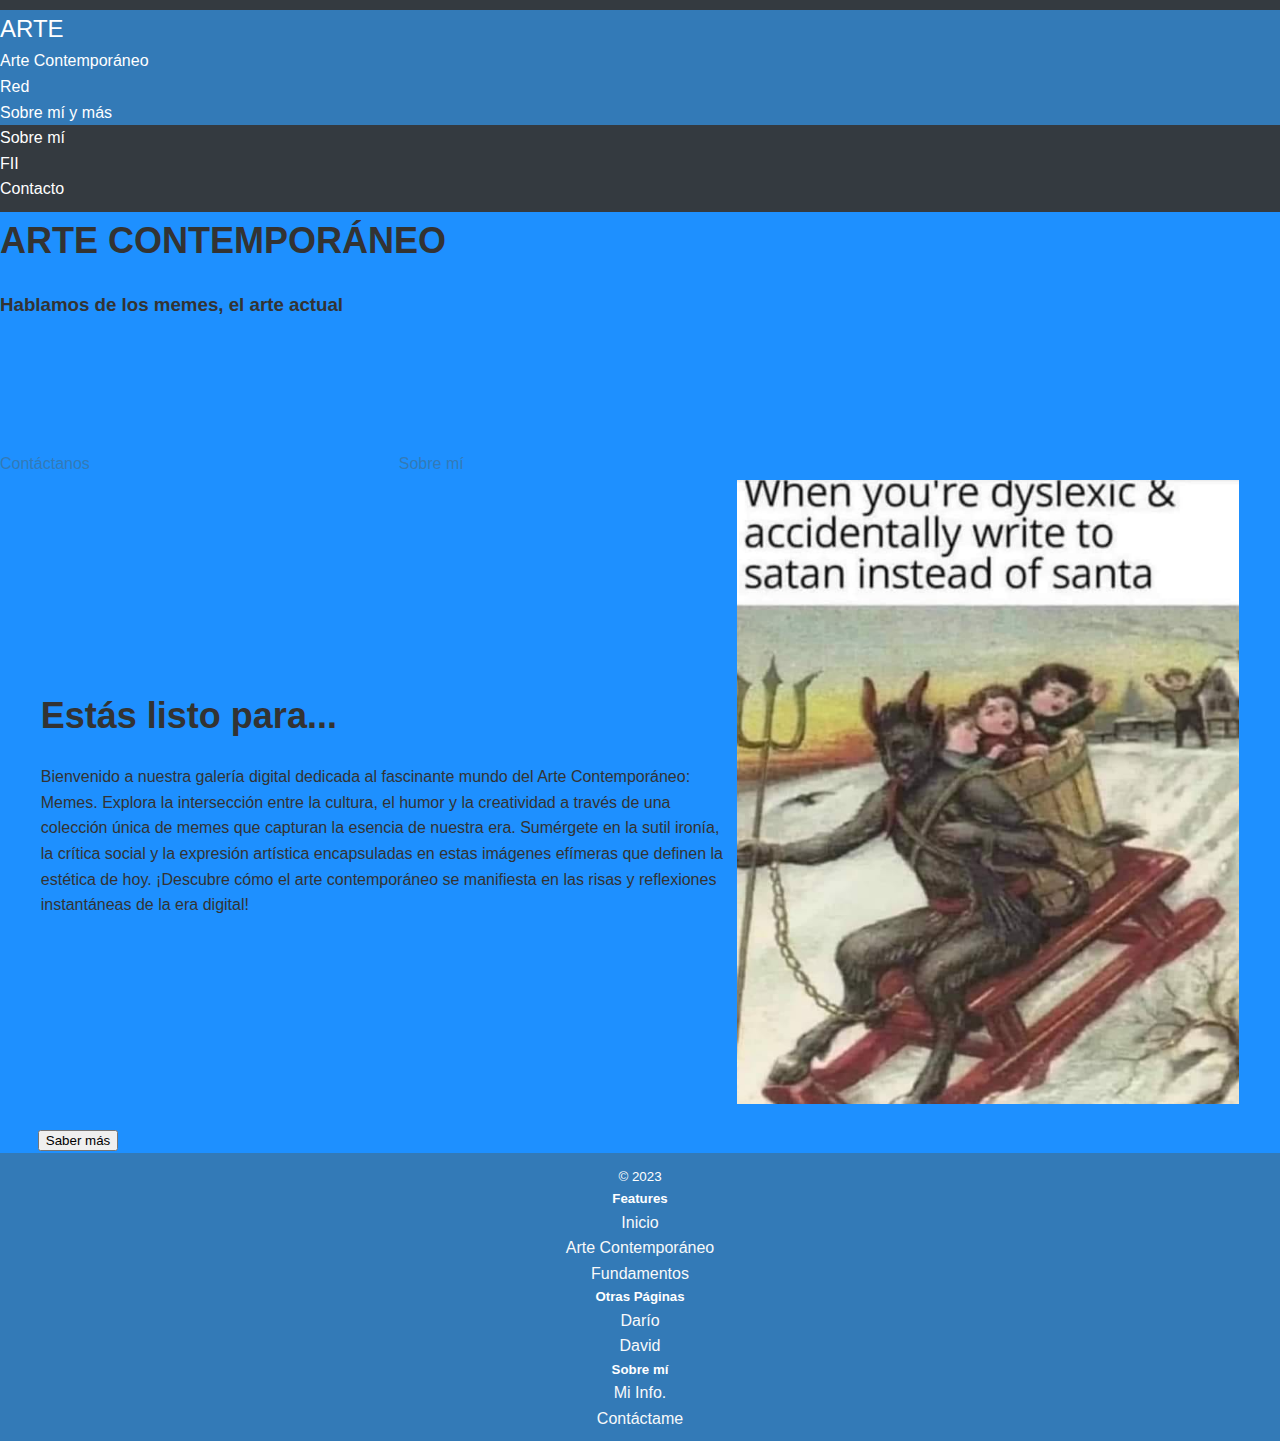
<file: index.html>
<!DOCTYPE html>
<html lang="en">

<head>
  <meta charset="UTF-8">
  <meta http-equiv="X-UA-Compatible" content="IE=edge">
  <meta name="viewport" content="width=device-width, initial-scale=1.0">
  <title>PAGINA PRINCIPAL</title>
  <link rel="stylesheet" href="css/style.css">
  <link href="https://cdn.jsdelivr.net/npm/bootstrap@5.3.2/dist/css/bootstrap.min.css" rel="stylesheet"
    integrity="sha384-T3c6CoIi6uLrA9TneNEoa7RxnatzjcDSCmG1MXxSR1GAsXEV/Dwwykc2MPK8M2HN" crossorigin="anonymous">
</head>

<body>
  <script src="https://cdn.jsdelivr.net/npm/bootstrap@5.3.2/dist/js/bootstrap.bundle.min.js"
    integrity="sha384-C6RzsynM9kWDrMNeT87bh95OGNyZPhcTNXj1NW7RuBCsyN/o0jlpcV8Qyq46cDfL"
    crossorigin="anonymous"></script>
  <header>
  </header>
  <nav class="navbar navbar-expand-lg bg-body-tertiary">
    <div class="container-fluid">
      <a class="navbar-brand" href="index.html">ARTE</a>

      </button>
      <div class="collapse navbar-collapse" id="navbarNavDropdown">
        <ul class="navbar-nav">
          <li class="nav-item">
            <a class="nav-link" href="public/contemporaneo.html">Arte Contemporáneo</a>
          </li>
          <li class="nav-item">
            <a class="nav-link" href="public/red.html">Red</a>
          </li>
          <li class="nav-item dropdown">
            <a class="nav-link dropdown-toggle" href="public/sobreMi.html" role="button" data-bs-toggle="dropdown"
              aria-expanded="false">
              Sobre mí y más
            </a>
            <ul class="dropdown-menu">
              <li><a class="dropdown-item" href="public/sobreMi.html">Sobre mí</a></li>
              <li><a class="dropdown-item" href="public/fIi.html">FII</a></li>
              <li><a class="dropdown-item" href="public/contacto.html">Contacto</a></li>
            </ul>
          </li>
        </ul>
      </div>
    </div>
  </nav>

  <div class="banner">
    <div class="position-relative overflow-hidden text-center">
      <div class="col-md-6 p-lg-5 mx-auto my-5">
        <h1 class="display-3 fw-bold">ARTE CONTEMPORÁNEO</h1>
        <h3 class="fw-normal text-muted mb-3">Hablamos de los memes, el arte actual</h3>
        <div class="d-flex gap-3 justify-content-center lead fw-normal">
          <a class="icon-link" href="public/contacto.html">
            Contáctanos
            <svg class="bi">
              <use xlink:href="#chevron-right"></use>
            </svg>
          </a>
          <a class="icon-link" href="public/sobreMi.html">
            Sobre mí
            <svg class="bi">
              <use xlink:href="#chevron-right"></use>
            </svg>
          </a>
        </div>
      </div>
      <div class="product-device shadow-sm d-none d-md-block"></div>
      <div class="product-device product-device-2 shadow-sm d-none d-md-block"></div>
    </div>
  </div>
  <div class="descripcion">
    <div class="p-5 mb-4 bg-body-tertiary rounded-3">
      <div class="containerfluid py-5">
        <table>
          <tr>
            <td>
              <h1 class="display-5 fw-bold">Estás listo para...</h1>
              <p class="col-md-8 fs-4">Bienvenido a nuestra galería digital dedicada al fascinante
                mundo del Arte Contemporáneo: Memes. Explora la intersección entre la cultura,
                el humor y la creatividad a través de una colección única de memes que capturan
                la esencia de nuestra era. Sumérgete en la sutil ironía, la crítica social y la
                expresión artística encapsuladas en estas imágenes efímeras que definen la
                estética de hoy. ¡Descubre cómo el arte contemporáneo se manifiesta en las
                risas y reflexiones instantáneas de la era digital!
              </p>
              <td>
                <img class="imagenInicio" src="public/img/descripcion.png">
              </td>
            </tr>
            </table>
              <button type="button" onclick="location.href='public/contemporaneo.html'" class="btn btn-primary btn-lg"
                type="button">Saber más</button>
            </td>
          </tr>
          <tr>
      </div>
    </div>
  </div>

</body>
<footer>
  <div class="row">

    <div class="col-12 col-md">
      <small class="d-block mb-3 text-body-secondary">© 2023</small>
    </div>
    <div class="col-6 col-md">
      <h5>Features</h5>
      <ul class="list-unstyled text-small">
        <li><a class="enlaceFooter" href="index.html">Inicio</a></li>
        <li><a class="enlaceFooter" href="public/contemporaneo.html">Arte Contemporáneo</a></li>
        <li><a class="enlaceFooter" href="public/fIi.html">Fundamentos</a></li>
    </div>
    <div class="col-6 col-md">
      <h5>Otras Páginas</h5>
      <ul class="list-unstyled text-small">
        <li><a class="enlaceFooter" target="_blank" href="https://dariblue.github.io/Trabajo-Web-individual/">Darío</a></li>
        <li><a class="enlaceFooter" target="_blank" href="https://daviddas777.github.io/MiPaginaWeb/">David</a></li>
      </ul>
    </div>
    <div class="col-6 col-md">
      <h5>Sobre mí</h5>
      <ul class="list-unstyled text-small">
        <li><a class="enlaceFooter" href="public/sobreMi.html">Mi Info.</a></li>
        <li><a class="enlaceFooter" href="public/contacto.html">Contáctame</a></li>
      </ul>
    </div>
  </div>
</footer>

</html>
</file>
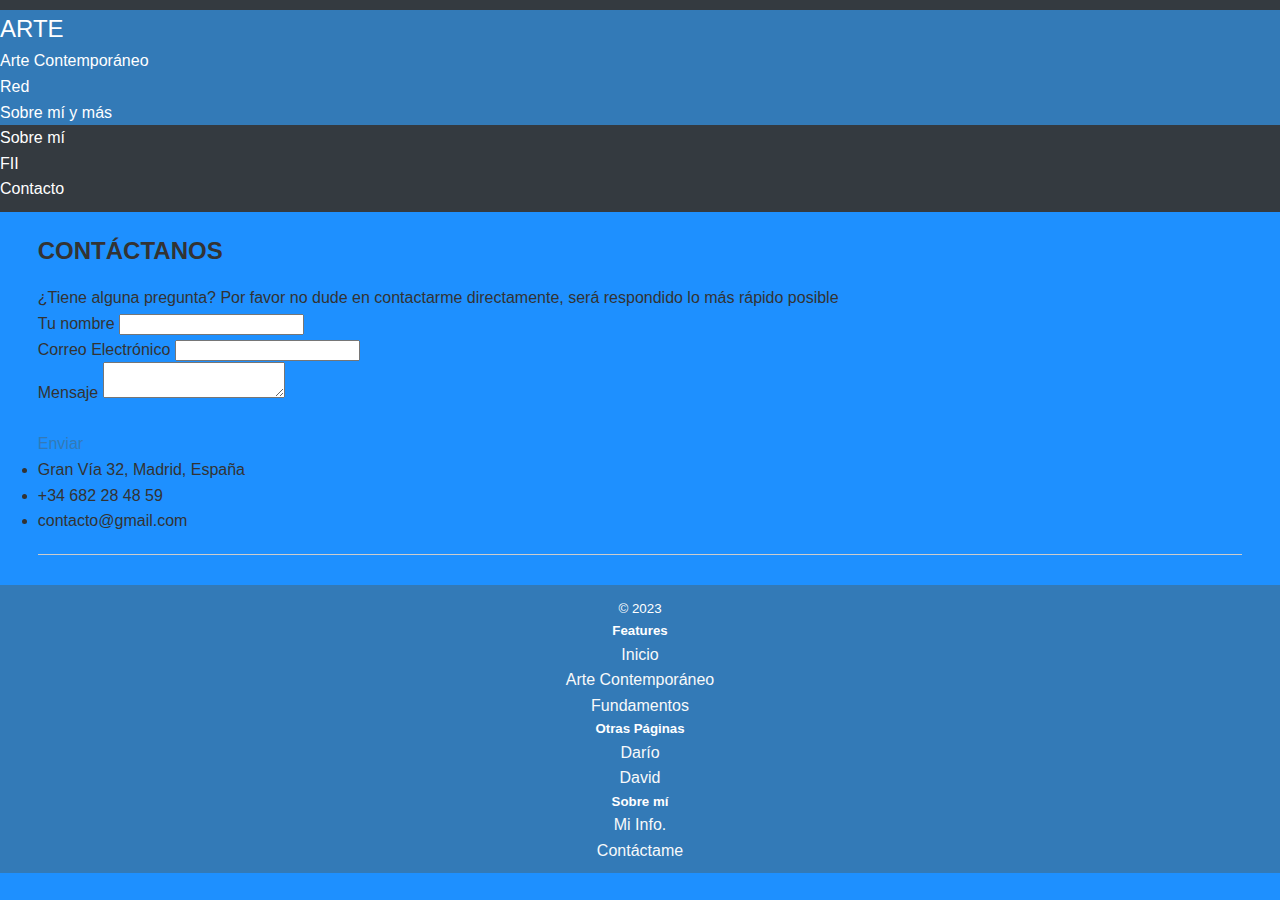
<file: public/contacto.html>
<!DOCTYPE html>
<html lang="en">

<head>
    <meta charset="UTF-8">
    <meta http-equiv="X-UA-Compatible" content="IE=edge">
    <meta name="viewport" content="width=device-width, initial-scale=1.0">
    <title>PAGINA PRINCIPAL</title>
    <link rel="stylesheet" href="../css/style.css">
    <link href="https://cdn.jsdelivr.net/npm/bootstrap@5.3.2/dist/css/bootstrap.min.css" rel="stylesheet"
        integrity="sha384-T3c6CoIi6uLrA9TneNEoa7RxnatzjcDSCmG1MXxSR1GAsXEV/Dwwykc2MPK8M2HN" crossorigin="anonymous">
</head>

<body>
    <script src="https://cdn.jsdelivr.net/npm/bootstrap@5.3.2/dist/js/bootstrap.bundle.min.js"
        integrity="sha384-C6RzsynM9kWDrMNeT87bh95OGNyZPhcTNXj1NW7RuBCsyN/o0jlpcV8Qyq46cDfL"
        crossorigin="anonymous"></script>
    <header>
    </header>
    <nav class="navbar navbar-expand-lg bg-body-tertiary">
        <div class="container-fluid">
            <a class="navbar-brand" href="../index.html">ARTE</a>

            </button>
            <div class="collapse navbar-collapse" id="navbarNavDropdown">
                <ul class="navbar-nav">
                    <li class="nav-item">
                        <a class="nav-link" href="contemporaneo.html">Arte Contemporáneo</a>
                    </li>
                    <li class="nav-item">
                        <a class="nav-link" href="red.html">Red</a>
                    </li>
                    <li class="nav-item dropdown">
                        <a class="nav-link dropdown-toggle" href="sobreMi.html" role="button" data-bs-toggle="dropdown"
                            aria-expanded="false">
                            Sobre mí y más
                        </a>
                        <ul class="dropdown-menu">
                            <li><a class="dropdown-item" href="sobreMi.html">Sobre mí</a></li>
                            <li><a class="dropdown-item" href="fIi.html">FII</a></li>
                            <li><a class="dropdown-item" href="contacto.html">Contacto</a></li>
                        </ul>
                    </li>
                </ul>
            </div>
        </div>
    </nav>
    <section class="mb-4">
        <h2 class="h1-responsive font-weight-bold text-center my-4">CONTÁCTANOS</h2>
        
        <p class="text-center w-responsive mx-auto mb-5">¿Tiene alguna pregunta? Por favor no dude
            en contactarme directamente, será respondido lo más rápido posible</p>
        <div class="row">
            <div class="col-md-9 mb-md-0 mb-5">
                <form id="contact-form" name="contact-form" action="" method="POST">
                    <div class="row">
                        <div class="col-md-6">
                            <div class="md-form mb-0">
                                <label for="name" class="">Tu nombre</label>
                                <input type="text" id="nombre" name="nombre" class="form-control">
                            </div>
                        </div>
                        <div class="col-md-6">
                            <div class="md-form mb-0">
                                <label for="email" class="">Correo Electrónico</label>
                                <input type="text" id="email" name="email" class="form-control">
                            </div>
                        </div>
                    </div>
                    <div class="row">
                        <div class="col-md-12">

                            <div class="md-form">
                                <label for="mensaje">Mensaje</label>
                                <textarea type="text" id="mensaje" name="mensaje" rows="2"
                                    class="form-control md-textarea"></textarea>
                            </div>
                        </div>
                    </div>
                </form>
                <br>
                <div class="text-center text-md-left">
                    <a class="btn btn-primary" onclick="href='contacto.html'">Enviar</a>
                </div>
                <div></div>
            </div>

            <div class="col-md-3 text-center">
                <ul class="list-unstyled mb-0">
                    <li><i class="fas fa-map-marker-alt fa-2x"></i>
                        <p>Gran Vía 32, Madrid, España</p>
                    </li>

                    <li><i class="fas fa-phone mt-4 fa-2x"></i>
                        <p>+34 682 28 48 59</p>
                    </li>

                    <li><i class="fas fa-envelope mt-4 fa-2x"></i>
                        <p>contacto@gmail.com</p>
                    </li>
                </ul>
            </div>

        </div>

    </section>

</body>
<footer>
    <div class="row">
        <div class="col-12 col-md">
            <small class="d-block mb-3 text-body-secondary">© 2023</small>
        </div>
        <div class="col-6 col-md">
            <h5>Features</h5>
            <ul class="list-unstyled text-small">
                <li><a class="enlaceFooter" href="../index.html">Inicio</a></li>
                <li><a class="enlaceFooter" href="contemporaneo.html">Arte Contemporáneo</a></li>
                <li><a class="enlaceFooter" href="fIi.html">Fundamentos</a></li>
        </div>
        <div class="col-6 col-md">
            <h5>Otras Páginas</h5>
            <ul class="list-unstyled text-small">
                <li><a class="enlaceFooter" target="_blank" href="https://dariblue.github.io/Trabajo-Web-individual/">Darío</a></li>
                <li><a class="enlaceFooter" target="_blank" href="https://daviddas777.github.io/MiPaginaWeb/">David</a></li>
            </ul>
        </div>
        <div class="col-6 col-md">
            <h5>Sobre mí</h5>
            <ul class="list-unstyled text-small">
                <li><a class="enlaceFooter" href="sobreMi.html">Mi Info.</a></li>
                <li><a class="enlaceFooter" href="contacto.html">Contáctame</a></li>
            </ul>
        </div>
    </div>
</footer>

</html>
</file>
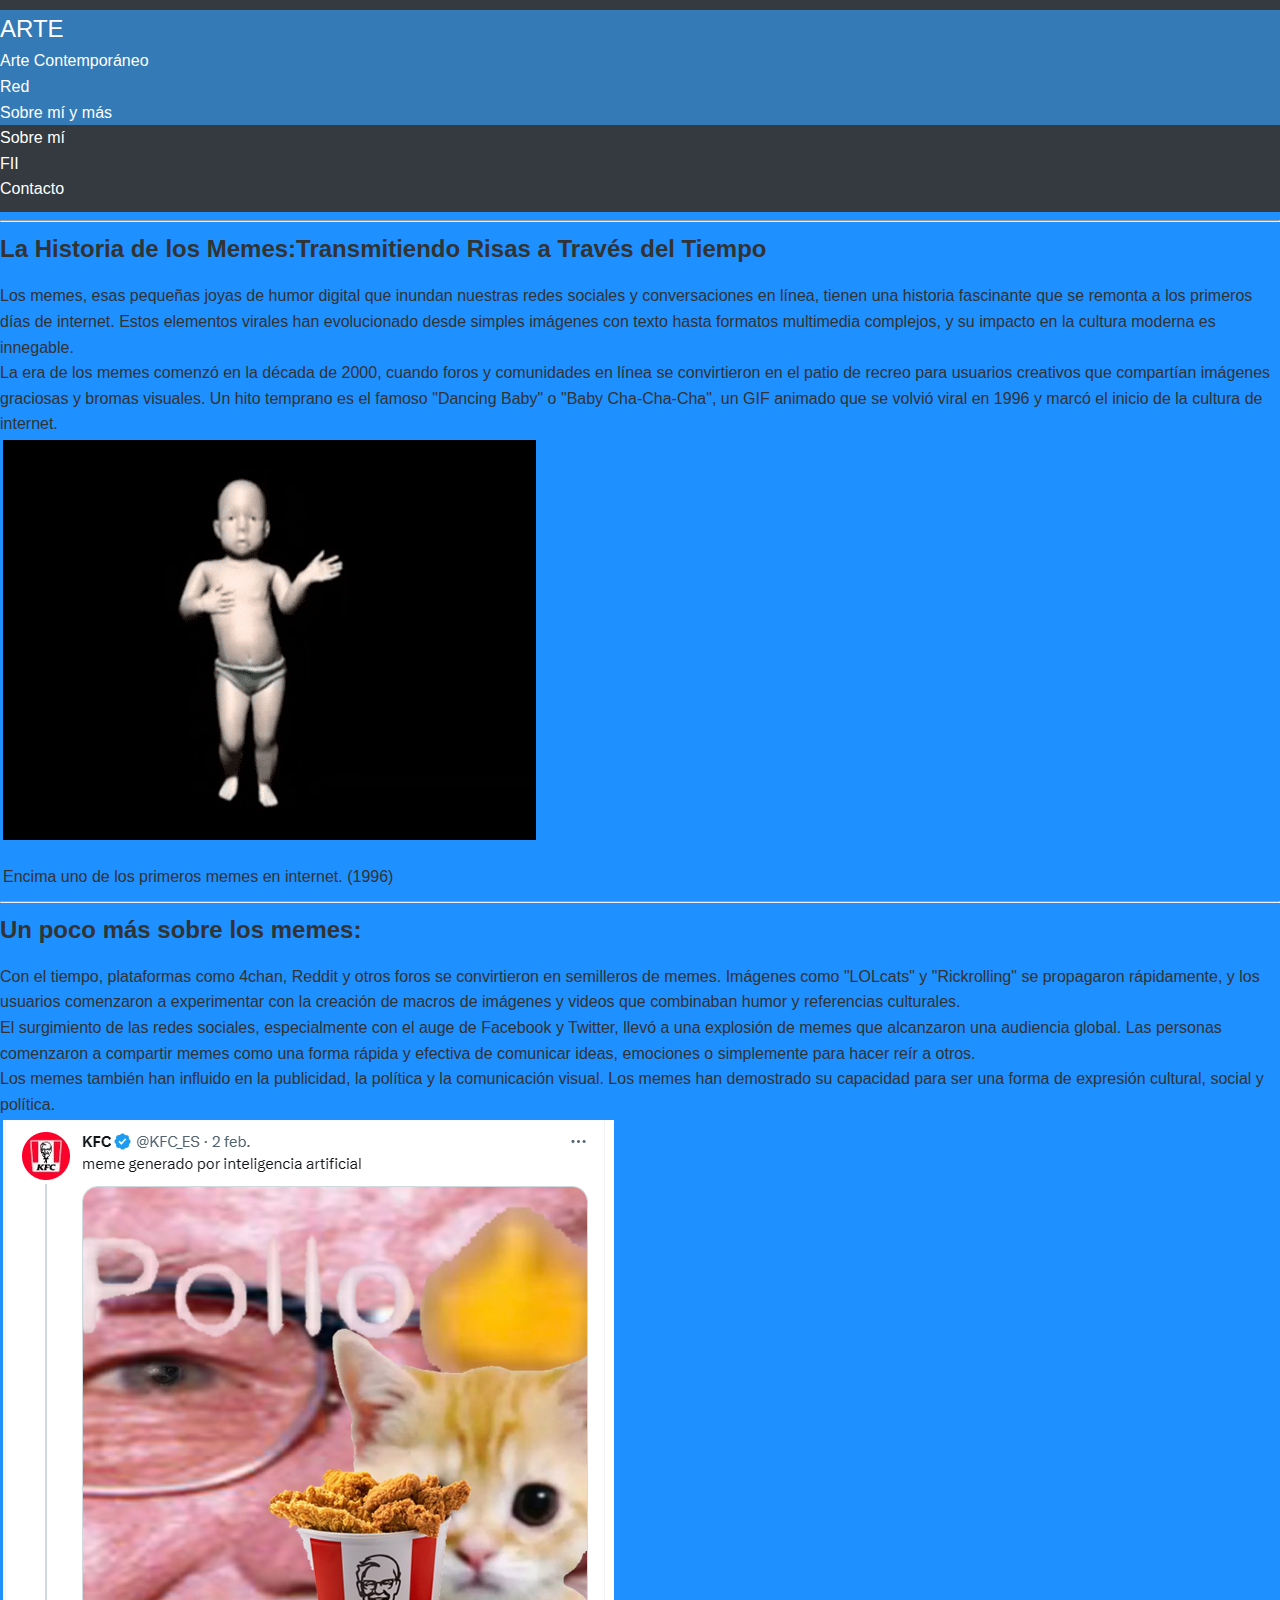
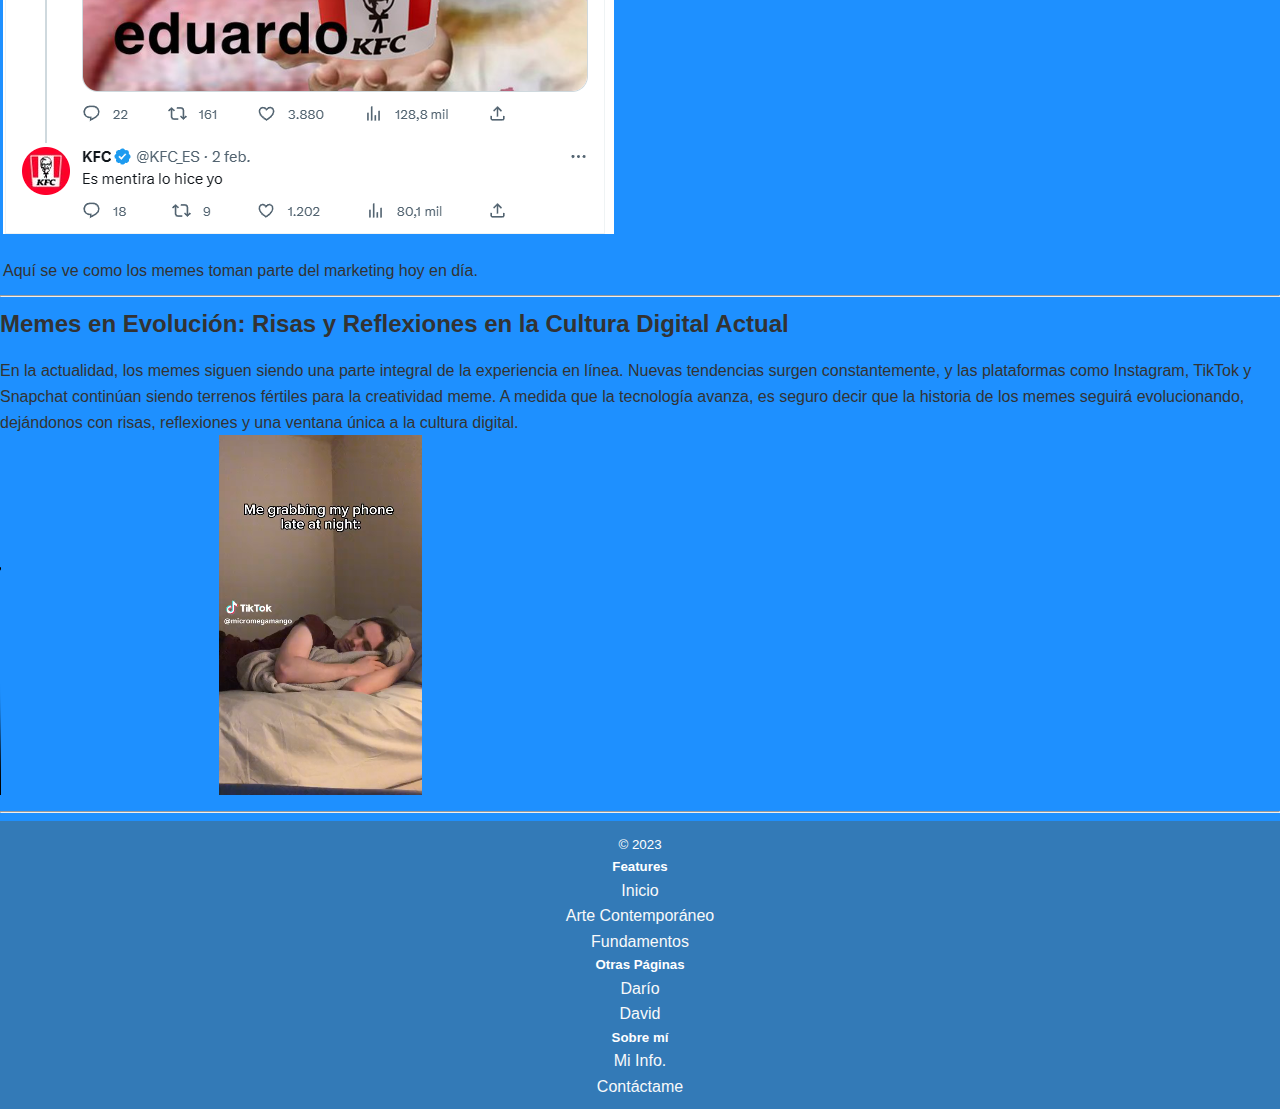
<file: public/contemporaneo.html>
<!DOCTYPE html>
<html lang="en">

<head>
    <meta charset="UTF-8">
    <meta http-equiv="X-UA-Compatible" content="IE=edge">
    <meta name="viewport" content="width=device-width, initial-scale=1.0">
    <title>PAGINA PRINCIPAL</title>
    <link rel="stylesheet" href="../css/style.css">
    <link href="https://cdn.jsdelivr.net/npm/bootstrap@5.3.2/dist/css/bootstrap.min.css" rel="stylesheet"
        integrity="sha384-T3c6CoIi6uLrA9TneNEoa7RxnatzjcDSCmG1MXxSR1GAsXEV/Dwwykc2MPK8M2HN" crossorigin="anonymous">
</head>

<body>
    <script src="https://cdn.jsdelivr.net/npm/bootstrap@5.3.2/dist/js/bootstrap.bundle.min.js"
        integrity="sha384-C6RzsynM9kWDrMNeT87bh95OGNyZPhcTNXj1NW7RuBCsyN/o0jlpcV8Qyq46cDfL"
        crossorigin="anonymous"></script>
    <header>
    </header>
    <nav class="navbar navbar-expand-lg bg-body-tertiary">
        <div class="container-fluid">
            <a class="navbar-brand" href="../index.html">ARTE</a>

            </button>
            <div class="collapse navbar-collapse" id="navbarNavDropdown">
                <ul class="navbar-nav">
                    <li class="nav-item">
                        <a class="nav-link" href="contemporaneo.html">Arte Contemporáneo</a>
                    </li>
                    <li class="nav-item">
                        <a class="nav-link" href="red.html">Red</a>
                    </li>
                    <li class="nav-item dropdown">
                        <a class="nav-link dropdown-toggle" href="sobreMi.html" role="button" data-bs-toggle="dropdown"
                            aria-expanded="false">
                            Sobre mí y más
                        </a>
                        <ul class="dropdown-menu">
                            <li><a class="dropdown-item" href="sobreMi.html">Sobre mí</a></li>
                            <li><a class="dropdown-item" href="fIi.html">FII</a></li>
                            <li><a class="dropdown-item" href="contacto.html">Contacto</a></li>
                        </ul>
                    </li>
                </ul>
            </div>
        </div>
    </nav>



    <div class="container marketing">

        <hr class="featurette-divider">

        <div class="row featurette">
            <div class="col-md-7">
                <h2 class="featurette-heading fw-normal lh-1">La Historia de los Memes:<span
                        class="text-body-secondary">Transmitiendo Risas a Través del Tiempo </span></h2>
                <p class="lead">Los memes, esas pequeñas joyas de humor digital que inundan
                    nuestras redes sociales y conversaciones en línea, tienen una historia
                    fascinante que se remonta a los primeros días de internet. Estos elementos
                    virales han evolucionado desde simples imágenes con texto hasta formatos
                    multimedia complejos, y su impacto en la cultura moderna es innegable.
                </p>
                <p class="lead">La era de los memes comenzó en la década de 2000, cuando foros y comunidades
                    en línea se convirtieron en el patio de recreo para usuarios creativos que
                    compartían imágenes graciosas y bromas visuales. Un hito temprano es el famoso
                    "Dancing Baby" o "Baby Cha-Cha-Cha", un GIF animado que se volvió viral en 1996
                    y marcó el inicio de la cultura de internet.</p>
            </div>
            <div class="col-md-5">
                <table>
                    <tr>
                        <td><img src="img/babygif.gif"></td>
                    </tr>
                    <tr>
                        <td>
                            <p class="pieFoto">Encima uno de los primeros memes en internet. (1996)</p>
                        </td>
                    </tr>
                </table>
            </div>
        </div>

        <hr class="featurette-divider">

        <div class="row featurette">
            <div class="col-md-7 order-md-2">
                <h2 class="featurette-heading fw-normal lh-1">Un poco más sobre los memes: </h2>
                <p class="lead">
                    Con el tiempo, plataformas como 4chan, Reddit y otros foros se convirtieron en
                    semilleros de memes. Imágenes como "LOLcats" y "Rickrolling" se propagaron
                    rápidamente, y los usuarios comenzaron a experimentar con la creación de macros
                    de imágenes y videos que combinaban humor y referencias culturales.
                </p>
                <p class="lead">El surgimiento de las redes sociales, especialmente con el auge
                    de Facebook y Twitter, llevó a una explosión de memes que alcanzaron una
                    audiencia global. Las personas comenzaron a compartir memes como una forma
                    rápida y efectiva de comunicar ideas, emociones o simplemente para hacer
                    reír a otros.
                </p>
                <p class="lead">Los memes también han influido en la publicidad, la política y
                    la comunicación visual. Los memes han demostrado su capacidad para ser una forma de
                    expresión cultural, social y política.
                </p>
            </div>
            <div class="col-md-5 order-md-1">
                <table>
                    <tr>
                        <td><img src="img/twitter-kfc4.png"></td>
                    </tr>
                    <tr>
                        <td>
                            <p class="pieFoto">Aquí se ve como los memes toman parte del marketing hoy en día.</p>
                        </td>
                    </tr>
                </table>
            </div>
        </div>

        <hr class="featurette-divider">

        <div class="row featurette">
            <div class="col-md-7">
                <h2 class="featurette-heading fw-normal lh-1">Memes en Evolución: <span
                        class="text-body-secondary">Risas y Reflexiones en la Cultura Digital Actual</span></h2>
                <p class="lead">En la actualidad, los memes siguen siendo una parte integral de 
                    la experiencia en línea. Nuevas tendencias surgen constantemente, y las 
                    plataformas como Instagram, TikTok y Snapchat continúan siendo terrenos 
                    fértiles para la creatividad meme. A medida que la tecnología avanza, es 
                    seguro decir que la historia de los memes seguirá evolucionando, dejándonos 
                    con risas, reflexiones y una ventana única a la cultura digital.</p>
            </div>
            <div class="col-md-5">
                <video width="640" height="360" controls>
                <source src="img/tiktokvideo.mp4" type="video/mp4">
            </div>
        </div>

        <hr class="featurette-divider">

    </div>



</body>
<footer>
    <div class="row">
        <div class="col-12 col-md">
            <small class="d-block mb-3 text-body-secondary">© 2023</small>
        </div>
        <div class="col-6 col-md">
            <h5>Features</h5>
            <ul class="list-unstyled text-small">
                <li><a class="enlaceFooter" href="../index.html">Inicio</a></li>
                <li><a class="enlaceFooter" href="contemporaneo.html">Arte Contemporáneo</a></li>
                <li><a class="enlaceFooter" href="fIi.html">Fundamentos</a></li>
        </div>
        <div class="col-6 col-md">
            <h5>Otras Páginas</h5>
            <ul class="list-unstyled text-small">
                 <li><a class="enlaceFooter" target="_blank" href="https://dariblue.github.io/Trabajo-Web-individual/">Darío</a></li>
                <li><a class="enlaceFooter" target="_blank" href="https://daviddas777.github.io/MiPaginaWeb/">David</a></li>
            </ul>
        </div>
        <div class="col-6 col-md">
            <h5>Sobre mí</h5>
            <ul class="list-unstyled text-small">
                <li><a class="enlaceFooter" href="sobreMi.html">Mi Info.</a></li>
                <li><a class="enlaceFooter" href="contacto.html">Contáctame</a></li>
            </ul>
        </div>
    </div>
</footer>

</html>
</file>
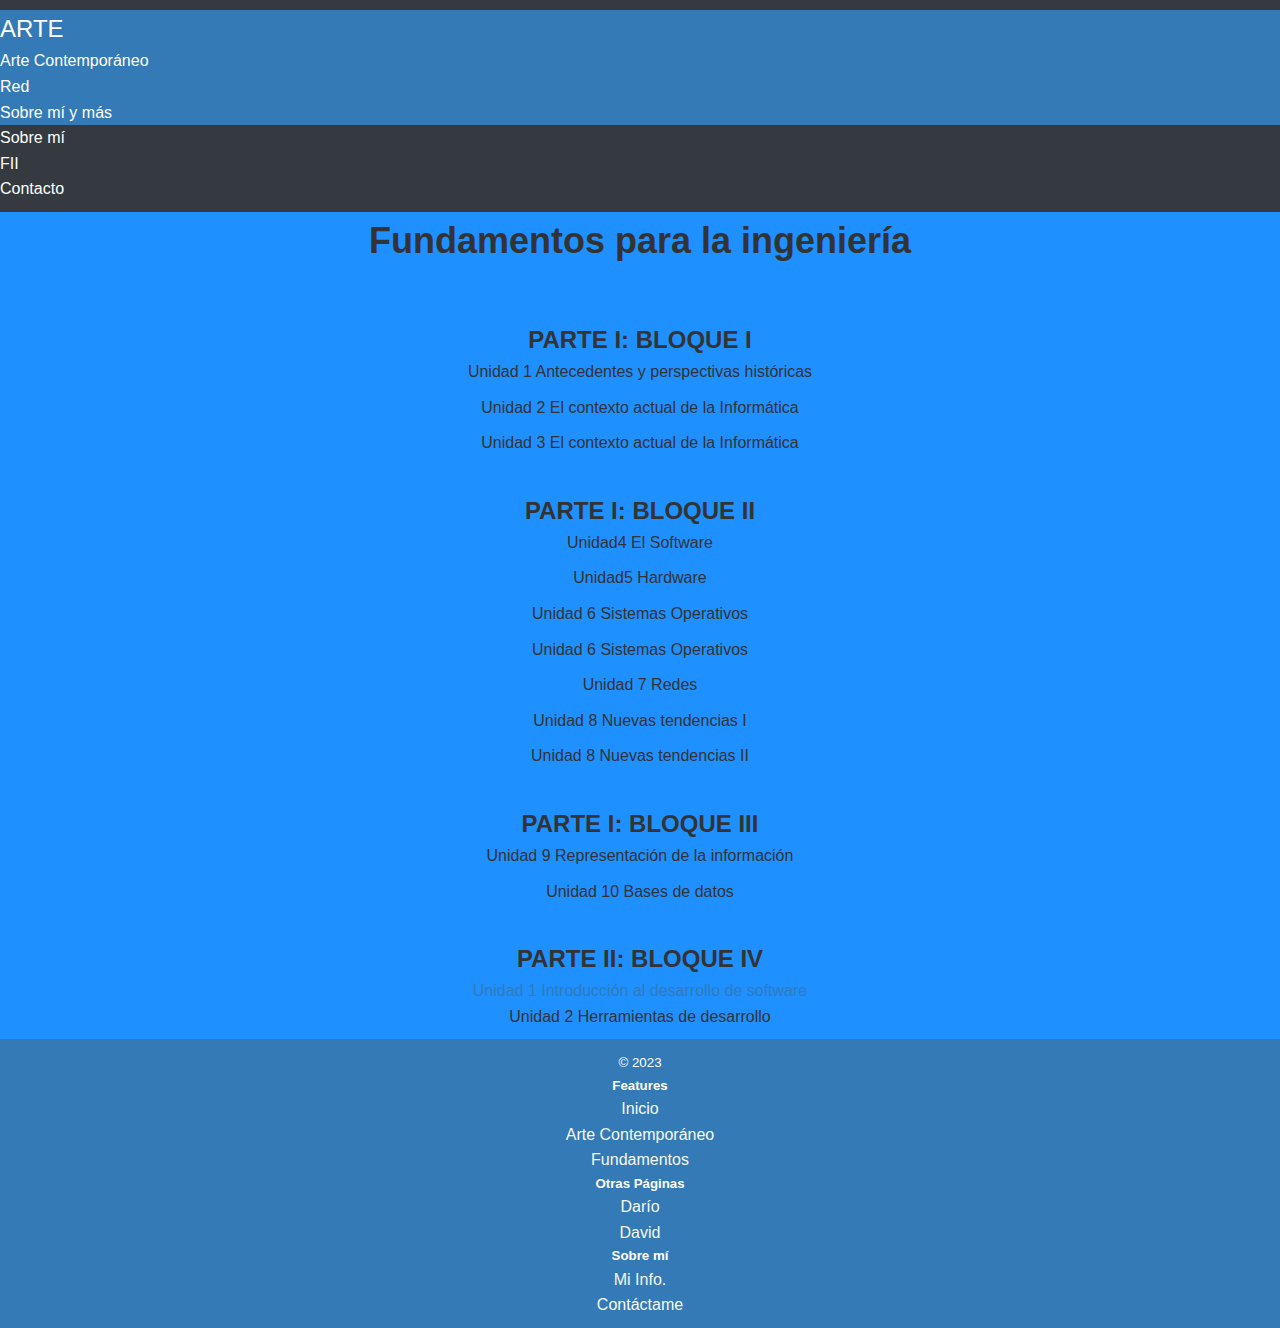
<file: public/fIi.html>
<!DOCTYPE html>
<html lang="en">

<head>
    <meta charset="UTF-8">
    <meta http-equiv="X-UA-Compatible" content="IE=edge">
    <meta name="viewport" content="width=device-width, initial-scale=1.0">
    <title>PAGINA PRINCIPAL</title>
    <link rel="stylesheet" href="../css/style.css">
    <link href="https://cdn.jsdelivr.net/npm/bootstrap@5.3.2/dist/css/bootstrap.min.css" rel="stylesheet"
        integrity="sha384-T3c6CoIi6uLrA9TneNEoa7RxnatzjcDSCmG1MXxSR1GAsXEV/Dwwykc2MPK8M2HN" crossorigin="anonymous">
</head>

<body>
    <script src="https://cdn.jsdelivr.net/npm/bootstrap@5.3.2/dist/js/bootstrap.bundle.min.js"
        integrity="sha384-C6RzsynM9kWDrMNeT87bh95OGNyZPhcTNXj1NW7RuBCsyN/o0jlpcV8Qyq46cDfL"
        crossorigin="anonymous"></script>
    <header>
    </header>
    <nav class="navbar navbar-expand-lg bg-body-tertiary">
        <div class="container-fluid">
            <a class="navbar-brand" href="../index.html">ARTE</a>

            </button>
            <div class="collapse navbar-collapse" id="navbarNavDropdown">
                <ul class="navbar-nav">
                    <li class="nav-item">
                        <a class="nav-link" href="contemporaneo.html">Arte Contemporáneo</a>
                    </li>
                    <li class="nav-item">
                        <a class="nav-link" href="red.html">Red</a>
                    </li>
                    <li class="nav-item dropdown">
                        <a class="nav-link dropdown-toggle" href="sobreMi.html" role="button" data-bs-toggle="dropdown"
                            aria-expanded="false">
                            Sobre mí y más
                        </a>
                        <ul class="dropdown-menu">
                            <li><a class="dropdown-item" href="sobreMi.html">Sobre mí</a></li>
                            <li><a class="dropdown-item" href="fIi.html">FII</a></li>
                            <li><a class="dropdown-item" href="contacto.html">Contacto</a></li>
                        </ul>
                    </li>
                </ul>
            </div>
        </div>
    </nav>
    <div class="temario">
        <h1>Fundamentos para la ingeniería</h1>
        <br>
        <br>
        <h2>PARTE I: BLOQUE I</h2>
        <p>Unidad 1 Antecedentes y perspectivas históricas</p>
        <p>Unidad 2 El contexto actual de la Informática</p>
        <p>Unidad 3 El contexto actual de la Informática</p>
        <br>
        <h2>PARTE I: BLOQUE II</h2>
        <p>Unidad4 El Software</p>
        <p>Unidad5 Hardware</p>
        <p>Unidad 6 Sistemas Operativos</p>
        <p>Unidad 6 Sistemas Operativos</p>
        <p>Unidad 7 Redes</p>
        <p>Unidad 8 Nuevas tendencias I</p>
        <p>Unidad 8 Nuevas tendencias II</p>
        <br>
        <h2>PARTE I: BLOQUE III</h2>
        <p>Unidad 9 Representación de la información</p>
        <p>Unidad 10 Bases de datos</p>
        <br>
        <h2>PARTE II: BLOQUE IV</h2>
        <a target="_blank" href="img/FII_P2_M5_Unidad_1_Introducción al desarrollo web (11_23).pdf">Unidad 1 Introducción al desarrollo de software</a>
        <p>Unidad 2 Herramientas de desarrollo</p>
    </div>
</body>
<footer>
    <div class="row">
        <div class="col-12 col-md">
            <small class="d-block mb-3 text-body-secondary">© 2023</small>
        </div>
        <div class="col-6 col-md">
            <h5>Features</h5>
            <ul class="list-unstyled text-small">
                <li><a class="enlaceFooter" href="../index.html">Inicio</a></li>
                <li><a class="enlaceFooter" href="contemporaneo.html">Arte Contemporáneo</a></li>
                <li><a class="enlaceFooter" href="fIi.html">Fundamentos</a></li>
        </div>
        <div class="col-6 col-md">
            <h5>Otras Páginas</h5>
            <ul class="list-unstyled text-small">
                <li><a class="enlaceFooter" target="_blank" href="https://dariblue.github.io/Trabajo-Web-individual/">Darío</a></li>
                <li><a class="enlaceFooter" target="_blank" href="https://daviddas777.github.io/MiPaginaWeb/">David</a></li>
            </ul>
        </div>
        <div class="col-6 col-md">
            <h5>Sobre mí</h5>
            <ul class="list-unstyled text-small">
                <li><a class="enlaceFooter" href="sobreMi.html">Mi Info.</a></li>
                <li><a class="enlaceFooter" href="contacto.html">Contáctame</a></li>
            </ul>
        </div>
    </div>
</footer>

</html>
</file>
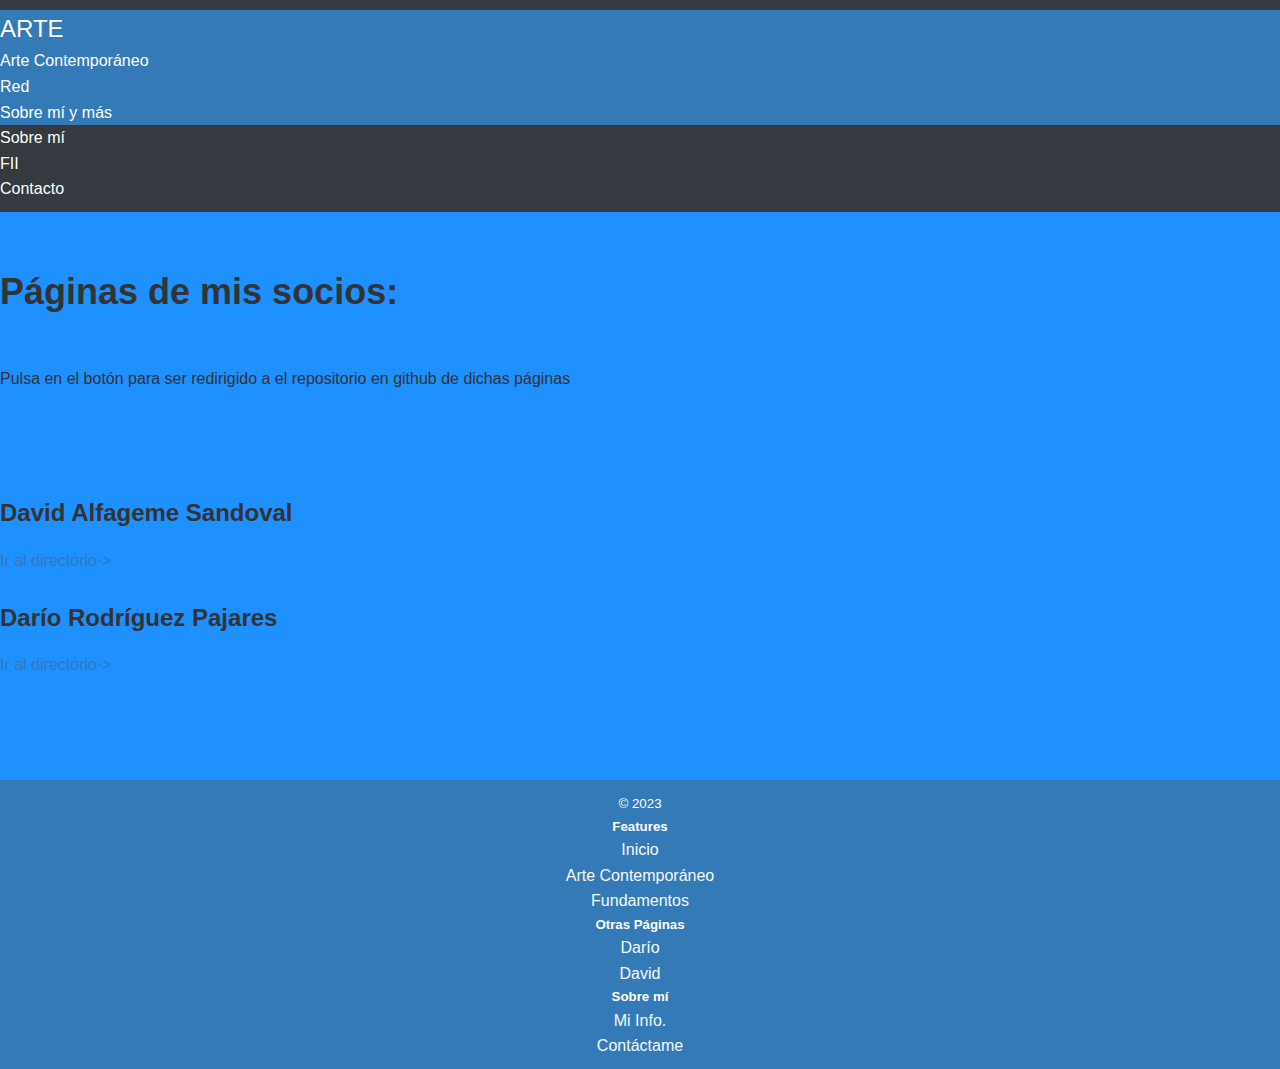
<file: public/red.html>
<!DOCTYPE html>
<html lang="en">

<head>
  <meta charset="UTF-8">
  <meta http-equiv="X-UA-Compatible" content="IE=edge">
  <meta name="viewport" content="width=device-width, initial-scale=1.0">
  <title>RED</title>
  <link rel="stylesheet" href="../css/style.css">
  <link href="https://cdn.jsdelivr.net/npm/bootstrap@5.3.2/dist/css/bootstrap.min.css" rel="stylesheet"
    integrity="sha384-T3c6CoIi6uLrA9TneNEoa7RxnatzjcDSCmG1MXxSR1GAsXEV/Dwwykc2MPK8M2HN" crossorigin="anonymous">
</head>

<body>
  <script src="https://cdn.jsdelivr.net/npm/bootstrap@5.3.2/dist/js/bootstrap.bundle.min.js"
    integrity="sha384-C6RzsynM9kWDrMNeT87bh95OGNyZPhcTNXj1NW7RuBCsyN/o0jlpcV8Qyq46cDfL"
    crossorigin="anonymous"></script>
  <header>
  </header>
  <nav class="navbar navbar-expand-lg bg-body-tertiary">
    <div class="container-fluid">
      <a class="navbar-brand" href="../index.html">ARTE</a>

      </button>
      <div class="collapse navbar-collapse" id="navbarNavDropdown">
        <ul class="navbar-nav">
          <li class="nav-item">
            <a class="nav-link" href="contemporaneo.html">Arte Contemporáneo</a>
          </li>
          <li class="nav-item">
            <a class="nav-link" href="red.html">Red</a>
          </li>
          <li class="nav-item dropdown">
            <a class="nav-link dropdown-toggle" href="sobreMi.html" role="button" data-bs-toggle="dropdown"
              aria-expanded="false">
              Sobre mí y más
            </a>
            <ul class="dropdown-menu">
              <li><a class="dropdown-item" href="sobreMi.html">Sobre mí</a></li>
              <li><a class="dropdown-item" href="fIi.html">FII</a></li>
              <li><a class="dropdown-item" href="contacto.html">Contacto</a></li>
            </ul>
          </li>
        </ul>
      </div>
    </div>
  </nav>
<div>
    <br>
    <br>
<h1>Páginas de mis socios:</h1>
<br>
<p>Pulsa en el botón para ser redirigido a el repositorio en github de dichas páginas</p>
</div>
<br>
    <br>
    <br>
    <br>
  <div class="text-center">
    <h2 class="fw-normal">David Alfageme Sandoval</h2>
    <p><a class="btn btn-secondary" target="_blank" href="https://daviddas777.github.io/MiPaginaWeb/">Ir al directorio-></a></p>
  </div>
  <br>
  <div class="text-center">
    <h2 class="fw-normal">Darío Rodríguez Pajares</h2>
    <p><a class="btn btn-secondary" target="_blank" href="https://dariblue.github.io/Trabajo-Web-individual/">Ir al directorio-></a></p>
  </div>
  <br>
  <br>
  <br>
  <br>
</body>
<footer>
  <div class="row">
    <div class="col-12 col-md">
      <small class="d-block mb-3 text-body-secondary">© 2023</small>
    </div>
    <div class="col-6 col-md">
      <h5>Features</h5>
      <ul class="list-unstyled text-small">
        <li><a class="enlaceFooter" href="../index.html">Inicio</a></li>
        <li><a class="enlaceFooter" href="contemporaneo.html">Arte Contemporáneo</a></li>
        <li><a class="enlaceFooter" href="fIi.html">Fundamentos</a></li>
    </div>
    <div class="col-6 col-md">
      <h5>Otras Páginas</h5>
      <ul class="list-unstyled text-small">
        <li><a class="enlaceFooter" target="_blank" href="https://dariblue.github.io/Trabajo-Web-individual/">Darío</a></li>
        <li><a class="enlaceFooter" target="_blank" href="https://daviddas777.github.io/MiPaginaWeb/">David</a></li>
      </ul>
    </div>
    <div class="col-6 col-md">
      <h5>Sobre mí</h5>
      <ul class="list-unstyled text-small">
        <li><a class="enlaceFooter" href="sobreMi.html">Mi Info.</a></li>
        <li><a class="enlaceFooter" href="contacto.html">Contáctame</a></li>
      </ul>
    </div>
  </div>
</footer>

</html>
</file>
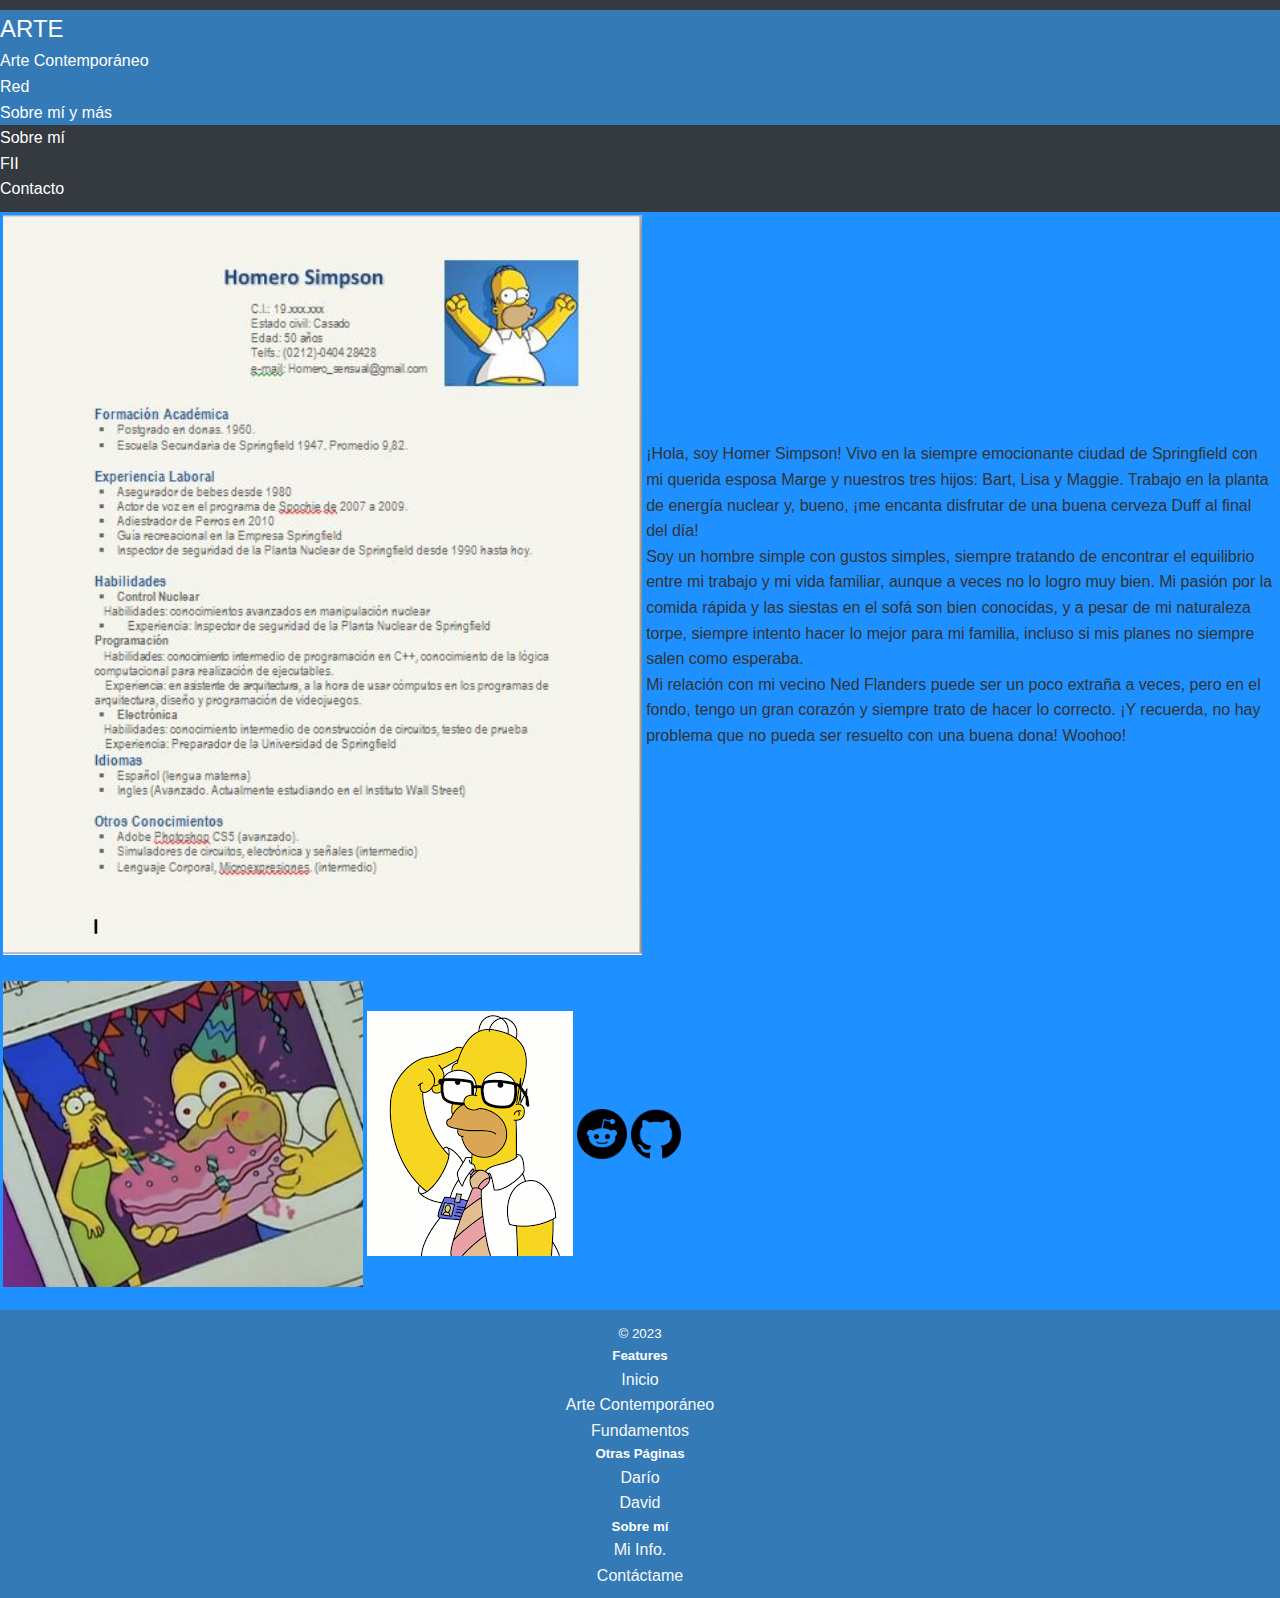
<file: public/sobreMi.html>
<!DOCTYPE html>
<html lang="en">

<head>
    <meta charset="UTF-8">
    <meta http-equiv="X-UA-Compatible" content="IE=edge">
    <meta name="viewport" content="width=device-width, initial-scale=1.0">
    <title>SOBRE MI</title>
    <link rel="stylesheet" href="../css/style.css">
    <link href="https://cdn.jsdelivr.net/npm/bootstrap@5.3.2/dist/css/bootstrap.min.css" rel="stylesheet"
        integrity="sha384-T3c6CoIi6uLrA9TneNEoa7RxnatzjcDSCmG1MXxSR1GAsXEV/Dwwykc2MPK8M2HN" crossorigin="anonymous">
</head>

<body>
    <script src="https://cdn.jsdelivr.net/npm/bootstrap@5.3.2/dist/js/bootstrap.bundle.min.js"
        integrity="sha384-C6RzsynM9kWDrMNeT87bh95OGNyZPhcTNXj1NW7RuBCsyN/o0jlpcV8Qyq46cDfL"
        crossorigin="anonymous"></script>
    <header>
    </header>
    <nav class="navbar navbar-expand-lg bg-body-tertiary">
        <div class="container-fluid">
            <a class="navbar-brand" href="../index.html">ARTE</a>

            </button>
            <div class="collapse navbar-collapse" id="navbarNavDropdown">
                <ul class="navbar-nav">
                    <li class="nav-item">
                        <a class="nav-link" href="contemporaneo.html">Arte Contemporáneo</a>
                    </li>
                    <li class="nav-item">
                        <a class="nav-link" href="red.html">Red</a>
                    </li>
                    <li class="nav-item dropdown">
                        <a class="nav-link dropdown-toggle" href="sobreMi.html" role="button" data-bs-toggle="dropdown"
                            aria-expanded="false">
                            Sobre mí y más
                        </a>
                        <ul class="dropdown-menu">
                            <li><a class="dropdown-item" href="sobreMi.html">Sobre mí</a></li>
                            <li><a class="dropdown-item" href="fIi.html">FII</a></li>
                            <li><a class="dropdown-item" href="contacto.html">Contacto</a></li>
                        </ul>
                    </li>
                </ul>
            </div>
        </div>
    </nav>
    <div class="curriculumDescr">
        <table>
            <tr>
                <td><img src="img/curriculum.jpg" class="curriculum"></td>
                <td>
                    <p class="descrSobreMi">¡Hola, soy Homer Simpson! Vivo en la siempre emocionante ciudad de
                        Springfield con mi querida esposa Marge y nuestros tres hijos: Bart, Lisa y Maggie.
                        Trabajo en la planta de energía nuclear y, bueno, ¡me encanta disfrutar de una buena
                        cerveza Duff al final del día!
                    </p>

                    <p class="descrSobreMi"> Soy un hombre simple con gustos simples, siempre tratando de encontrar el
                        equilibrio entre
                        mi trabajo y mi vida familiar, aunque a veces no lo logro muy bien. Mi pasión por la comida
                        rápida y las siestas en el sofá son bien conocidas, y a pesar de mi naturaleza torpe,
                        siempre intento hacer lo mejor para mi familia, incluso si mis planes no siempre salen como
                        esperaba.
                    </p>

                    <p class="descrSobreMi"> Mi relación con mi vecino Ned Flanders puede ser un poco extraña a veces,
                        pero
                        en el fondo,
                        tengo un gran corazón y siempre trato de hacer lo correcto. ¡Y recuerda, no hay problema
                        que no pueda ser resuelto con una buena dona! Woohoo!
                    </p>
                </td>
            </tr>
        </table>
        <table>
            <tr>
                <td>
                    <img src="img/homer1.png">
                </td>
                <td>
                    <img src="img/homer2.png">
                </td>
                <td class="imagenes">
                    <a href="https://www.reddit.com/r/meme/" target="_blank">
                        <img src="img/reddit.png">
                    </td>
                    <td class="imagenes">
                        <a href="https://github.com/hectorfdez" target="_blank">
                        <img src="img/git.png">
                    </td>
                </tr>
            </table>
    </div>

    </table>
    </div>

</body>
<footer>
    <div class="row">
        <div class="col-12 col-md">
            <small class="d-block mb-3 text-body-secondary">© 2023</small>
        </div>
        <div class="col-6 col-md">
            <h5>Features</h5>
            <ul class="list-unstyled text-small">
                <li><a class="enlaceFooter" href="../index.html">Inicio</a></li>
                <li><a class="enlaceFooter" href="contemporaneo.html">Arte Contemporáneo</a></li>
                <li><a class="enlaceFooter" href="fIi.html">Fundamentos</a></li>
        </div>
        <div class="col-6 col-md">
            <h5>Otras Páginas</h5>
            <ul class="list-unstyled text-small">
                 <li><a class="enlaceFooter" target="_blank" href="https://dariblue.github.io/Trabajo-Web-individual/">Darío</a></li>
                <li><a class="enlaceFooter" target="_blank" href="https://daviddas777.github.io/MiPaginaWeb/">David</a></li>
            </ul>
        </div>
        <div class="col-6 col-md">
            <h5>Sobre mí</h5>
            <ul class="list-unstyled text-small">
                <li><a class="enlaceFooter" href="sobreMi.html">Mi Info.</a></li>
                <li><a class="enlaceFooter" href="contacto.html">Contáctame</a></li>
            </ul>
        </div>
    </div>
</footer>

</html>
</file>
<file: css/style.css>
/* Reset de estilos para eliminar márgenes y paddings por defecto */
body, h1, h2, h3, h4, h5, h6, ul, ol, li, p, figure, blockquote, dl, dd {
    margin: 0 ;
    padding: 0;
  }
  
  body {
    font-family: Arial, sans-serif;
    line-height: 1.6;
    background-color: dodgerblue;
    color: #333;
    min-height: 100vh !important;
  }
  
  
  /* Encabezados */
  h1 {
    font-family: Impact, Haettenschweiler, 'Arial Narrow Bold', sans-serif;
    font-size: 36px;
    margin-bottom: 20px;
  }
  
  h2 {
    font-family: Impact, Haettenschweiler, 'Arial Narrow Bold', sans-serif;
    font-size: 24px;
    margin-bottom: 15px;
  }

  .enlaceFooter{
    color: #f8f9fa !important;
  }
  .imagenInicio{
    display: flex;
    width: 3000px;
    padding-left: 0px;
  }
  .mb-4 {
    margin-left: 1cm;
    margin-right: 1cm;
}
.descripcion{
  margin-left: 0ch !important;
  margin-right: 0ch;
  margin-top: 0ch;
  margin-bottom: 0ch;
}

.curriculum{
  display: flex;
  width: 3000px;
}
.imagenes{
  width: 50px;
}
  /* Enlaces */
  a {
    color: #337ab7;
    text-decoration: none !important; 
    ;
  }
  .container-fluid{
    background-color: #337ab7
  }
  a:hover {
    text-decoration: underline;
  }
  
  /* Barra de navegación */
  .navbar {
    background-color: #343a40;
    color: #fff;
    padding: 10px 0;
  }
  
  .navbar-brand {
    font-size: 24px;
  }
  
  .navbar-nav .nav-link {
    color: #fff;
    margin-right: 15px;
  }
  
  .navbar-nav .nav-link:hover {
    color: #ccc;
  }
  
  /* Footer */
  footer {
    background-color: #337ab7 !important;
    color: #fff;
    text-align: center;
    padding: 10px;
  }
  .temario {
    text-align: center;
}
.temario h1,
.temario h2,
.temario p {
    margin: 0; /* Elimina los márgenes predeterminados para centrar mejor */
}

.temario p {
    margin-bottom: 10px; /* Ajusta el espacio entre párrafos si es necesario */
}
  /* Estilos para secciones */
  section {
    padding: 20px 0;
    margin-bottom: 30px;
    border-bottom: 1px solid #ccc;
  }
  
  /* Estilos para imágenes */
  img {
    max-width: 100%;
    height: auto;
    display: block;
    margin-bottom: 20px;
  }
  
/* Estilos CSS para la barra de navegación */

/* Color de fondo y estilos generales */
.navbar {
    background-color: #343a40; /* Cambia el color de fondo */
  }
  
  .navbar-brand,
  .navbar-nav .nav-link {
    color: #ffffff; /* Cambia el color del texto */
  }
  
  .navbar-brand:hover,
  .navbar-nav .nav-link:hover {
    color: #f8f9fa; /* Cambia el color del texto al pasar el mouse */
  }
  
  /* Estilos para el botón desplegable (navbar-toggler) */
  .navbar-toggler {
    border-color: #ffffff; /* Cambia el color del icono del botón */
  }
  
  .navbar-toggler-icon {
    background-color: #ffffff; /* Cambia el color del icono del botón */
  }
  
  /* Estilos para el menú desplegable */
  .dropdown-menu {
    background-color: #343a40; /* Cambia el color de fondo del menú desplegable */
  }
  
  .dropdown-item {
    color: #ffffff; /* Cambia el color del texto del menú desplegable */
  }
  
  .dropdown-item:hover {
    background-color: #f8f9fa; /* Cambia el color de fondo al pasar el mouse */
    color: #343a40; /* Cambia el color del texto al pasar el mouse */
  }
</file>
